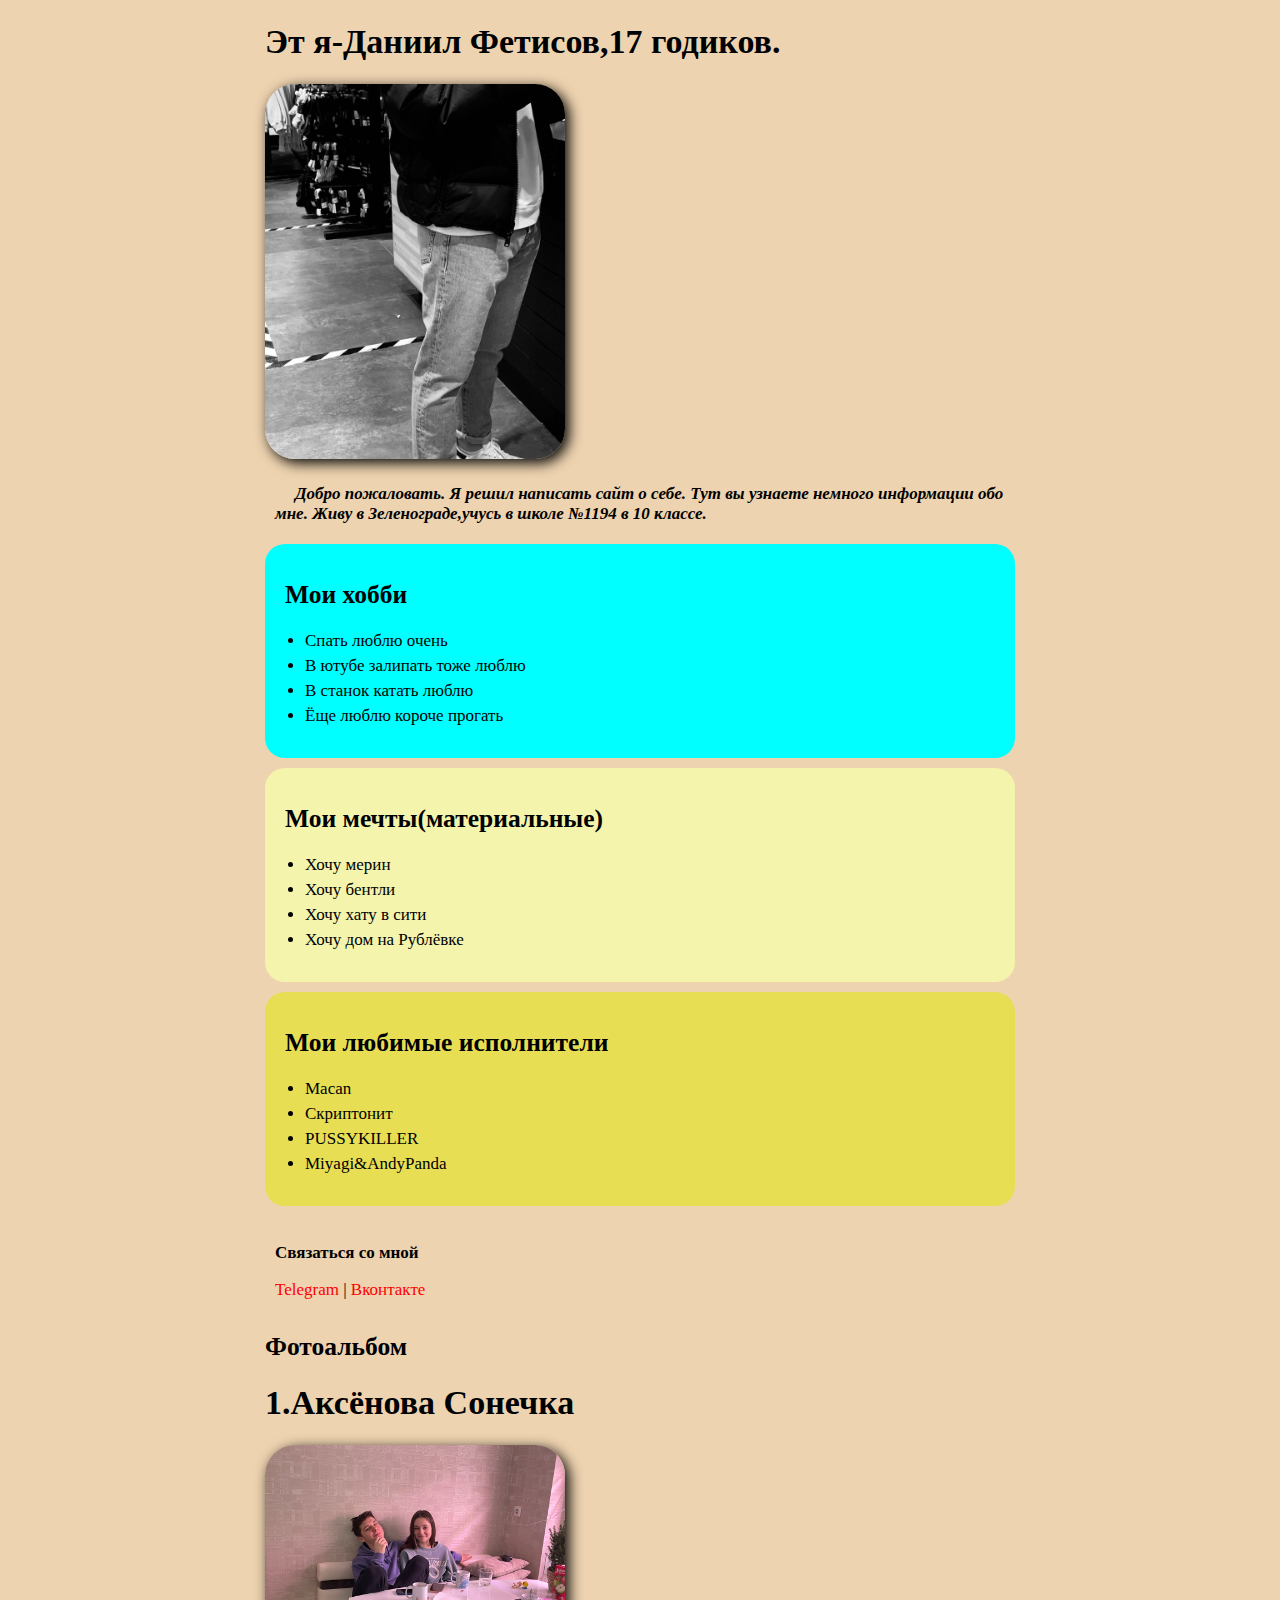
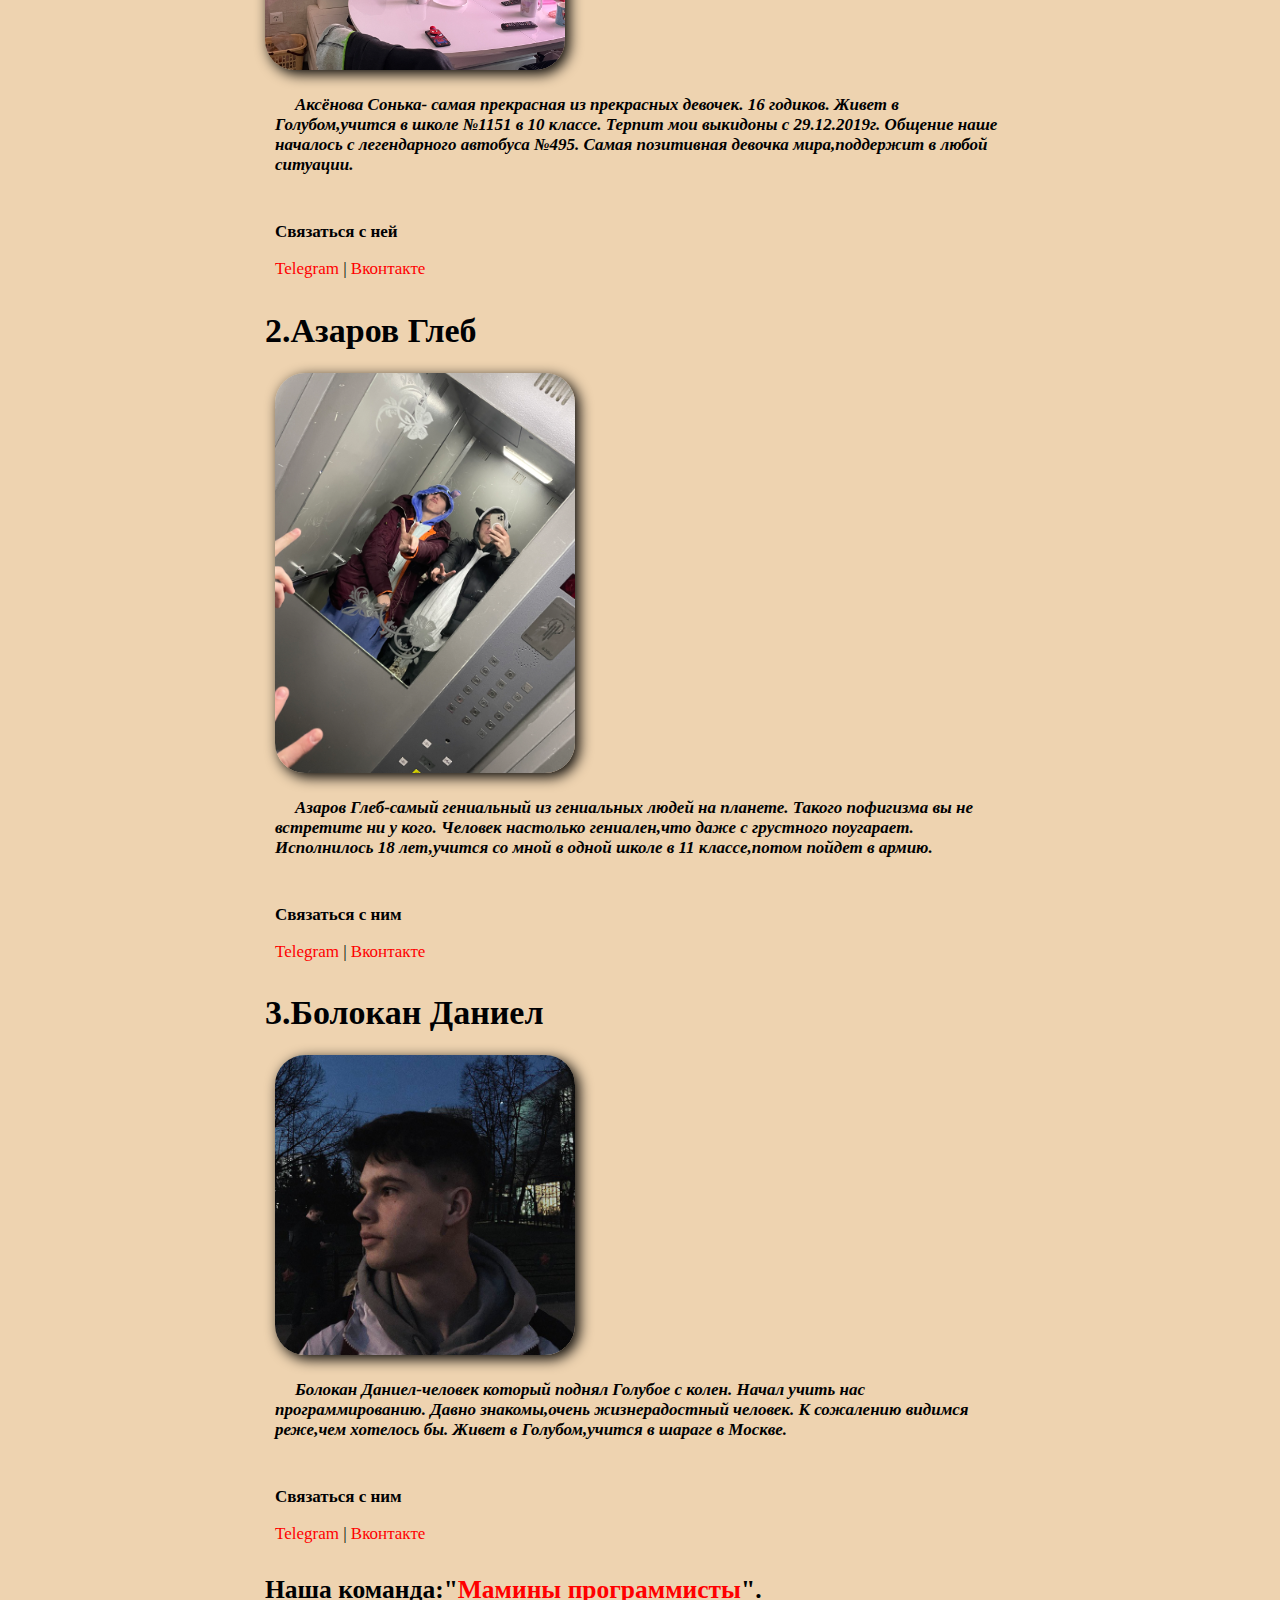
<file: index.html>
<!DOCTYPE html>
<html>
<head>
    <meta charset="UTF-8">
    <title>Эт мое</title>
    <link rel="stylesheet" href="index.css">
</head>
<body>

    <div class="container">
    
<div class="info">
    <h1>Эт я-Даниил Фетисов,17 годиков.</h1>
    <img src="Эт я.jpg" class="avatar">
    <p style="text-indent: 20px;">Добро пожаловать. Я решил написать сайт о себе. Тут вы узнаете немного информации обо мне. Живу в Зеленограде,учусь в школе №1194 в 10 классе.</p>
</div>

<div class="card bg-aqua">
    <h2>Мои хобби</h2> 
    <ul class="list">
        <li>Спать люблю очень</li>
        <li>В ютубе залипать тоже люблю</li>
        <li>В станок катать люблю</li>
        <li>Ёще люблю короче прогать</li>
    </ul>
</div>

<div class="card bg-yellow">
    <h2>Мои мечты(материальные)</h2>
    <ul class="lost">
        <li>Хочу мерин</li>
        <li>Хочу бентли</li>
        <li>Хочу хату в сити</li>
        <li>Хочу дом на Рублёвке</li>
    </ul>
</div>

<div class="card bg-white">
    <h2>Мои любимые исполнители</h2>
    <ul class="lust">
        <li>Macan</li>
        <li>Скриптонит</li>
        <li>PUSSYKILLER</li>
        <li>Miyagi&AndyPanda</li>
    </ul>
</div>    

<div class="social">
    <p><strong>Связаться со мной</strong></p>
    <a href="https://t.me/chydokakoeto" target="_blank">Telegram</a>
    |
    <a href="https://vk.com/1welcome_here1" target="_blank">Вконтакте</a>
</div>

    <h2>Фотоальбом</h2> 

<div class="info">
    <h1>1.Аксёнова Сонечка</h1>
    <img src="we2.jpeg" class="avatar">
    <p style="text-indent: 20px;"> Аксёнова Сонька-<strong> самая </strong> прекрасная из прекрасных девочек. 16 годиков. Живет в Голубом,учится в школе №1151 в 10 классе. Терпит мои выкидоны с 29.12.2019г. Общение наше началось с легендарного автобуса №495. Самая позитивная девочка мира,поддержит в любой ситуации.</p>
</div>
<div class="social">
    <p><strong>Связаться с ней</strong></p>
    <a href="https://t.me/sssssknw" target="_blank">Telegram</a>
    |
    <a href="https://vk.com/ssknw" target="_blank">Вконтакте</a>
</div>

<div class="info">
    <h1>2.Азаров Глеб</h1>
    <p><img src="IMG_3299.jpeg" class="avatar"></p>
    <p style="text-indent: 20px;">Азаров Глеб-самый гениальный из гениальных людей на планете. Такого пофигизма вы не встретите ни у кого. Человек настолько гениален,что даже с грустного поугарает. Исполнилось 18 лет,учится со мной в одной школе в 11 классе,потом пойдет в армию.</p>
</div>

<div class="social">
    <p><strong>Связаться с ним</strong></p>
    <a href="https://t.me/GGGLEBATY" target="_blank">Telegram</a>
    |
    <a href="https://vk.com/gglebaty1703" target="_blank">Вконтакте</a>
</div>

<div class="info">
    <h1>3.Болокан Даниел</h1>
    <p><img src="2022-05-07 14.16.06.jpg" class="avatar"></p>
    <p style="text-indent: 20px;">Болокан Даниел-человек который поднял Голубое с колен. Начал учить нас программированию. Давно знакомы,очень жизнерадостный человек. К сожалению видимся реже,чем хотелось бы. Живет в Голубом,учится в шараге в Москве.</p>
</div>
<div class="social">
    <p><strong>Связаться с ним</strong></p>
    <a href="https://t.me/Fistic1" target="_blank">Telegram</a>
    |
    <a href="https://vk.com/daniel.bolokan" target="_blank">Вконтакте</a>
</div>


    <h2>Наша команда:"<a href="TEAM.html" target="_blank">Мамины программисты</a>".</h2>


</div>
</body>
</html>
</file>
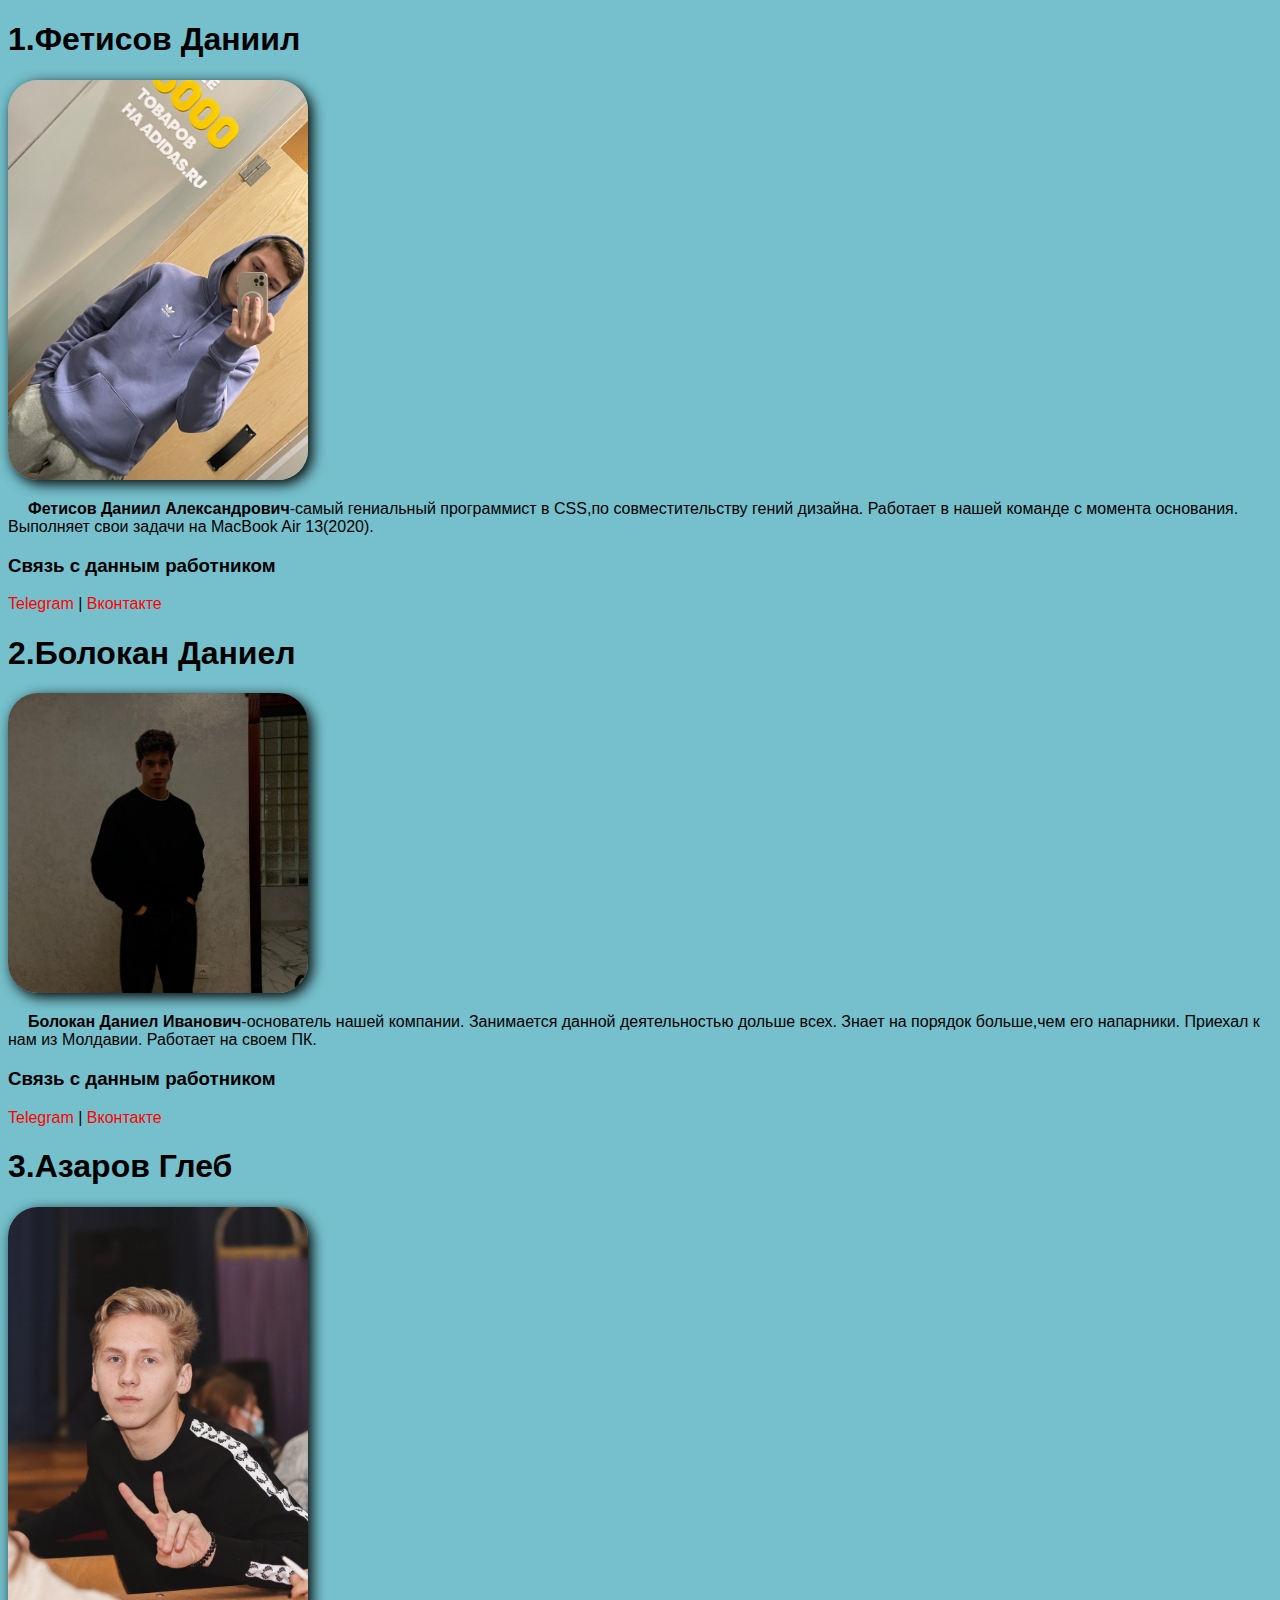
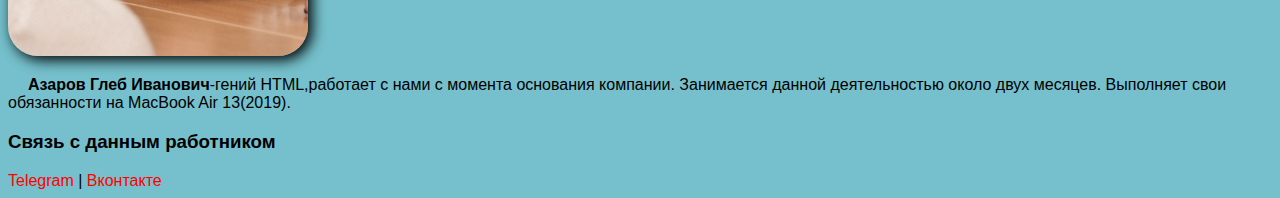
<file: TEAM.html>
<!DOCTYPE html>
<html>
<head>
    <meta charset="UTF-8">
    <title>TEAM</title>
    <link rel="stylesheet" href="TEAM.css">
</head>
<body>

    
    <h1>1.Фетисов Даниил</h1>
    <img src="IMG_2147.jpeg" class="avatar">
    <p style="text-indent: 20px;"> <strong>Фетисов Даниил Александрович</strong>-самый гениальный программист в CSS,по совместительству гений дизайна. Работает в нашей команде с момента основания. Выполняет свои задачи на MacBook Air 13(2020).</p>
    <h3>Связь с данным работником</h3>
    <a href="https://t.me/chydokakoeto" target="_blank">Telegram</a>
    |
    <a href="https://vk.com/1welcome_here1" target="_blank">Вконтакте</a>


    <h1>2.Болокан Даниел</h1>
    <img src="Daniel.jpg" class="avatar">
    <p style="text-indent: 20px;"> <strong>Болокан Даниел Иванович</strong>-основатель нашей компании. Занимается данной деятельностью дольше всех. Знает на порядок больше,чем его напарники. Приехал к нам из Молдавии. Работает на своем ПК.</p>
    <h3>Связь с данным работником</h3>
    <a href="https://t.me/Fistic1" target="_blank">Telegram</a>
    |
    <a href="https://vk.com/daniel.bolokan" target="_blank">Вконтакте</a>


    <h1>3.Азаров Глеб</h1>
    <img src="Azarov.jpg" class="avatar">
    <p style="text-indent: 20px;"> <strong>Азаров Глеб Иванович</strong>-гений HTML,работает с нами с момента основания компании. Занимается данной деятельностью около двух месяцев. Выполняет свои обязанности на MacBook Air 13(2019).</p>
    <h3>Связь с данным работником</h3>
    <a href="https://t.me/GGGLEBATY" target="_blank">Telegram</a>
    |
    <a href="https://vk.com/gglebaty1703" target="_blank">Вконтакте</a>
</body>
</html>
</file>
<file: index.css>
body {
    background-color: rgb(238, 211, 176);
    color: rgb(0, 1, 3);

    font-size: 17px;
    font-weight: normal;
    font-family: Cambria, Cochin, Georgia, Times, 'Times New Roman', serif;
}

a {
    color: rgb(255, 0, 0);
    text-decoration: none;
}

a:hover {
    text-decoration: underline;
}

a:visited {
    color: rgb(31, 2, 250);
}

.avatar {
    width: 300px;
    border-radius: 30px;
    box-shadow: 4px 4px 14px black;
}

.info {
    margin-bottom: 20px;
}

.info p {
    color: black;
    margin: 10px;
    font-style: italic;
    font-weight: bold;
    text-decoration: none;
    margin-top: 20px;
}

.container {
    max-width: 750px;
    margin: auto;
}

.bg-aqua {
    background-color: aqua;
}

.bg-yellow {
    background-color: rgb(244, 244, 172);
}

.bg-white {
    background-color: rgb(232, 222, 83);
}

.card {
    padding: 15px 20px;
    margin-bottom: 20px;
    border-radius: 20px;
}

.card {
    margin-bottom: 10px;
}

.list {
    padding: 0 20px;
}

.list li {
    margin-bottom: 5px;
}

.lost {
    padding: 0 20px;
}

.lost li {
    margin-bottom: 5px;
}

.lust {
    padding: 0 20px;
}

.lust li {
    margin-bottom: 5px;
}

.social {
    padding: 10px;
}
</file>
<file: TEAM.css>
body {
    background-color: rgb(117, 192, 204);
    color: #000;

    font-size: 16px;
    font-weight: normal;
    font-family: 'Trebuchet MS', 'Lucida Sans Unicode', 'Lucida Grande', 'Lucida Sans', Arial, sans-serif;
}

a {
    color: rgb(255, 0, 0);
    text-decoration: none;
}

a:hover {
    text-decoration: underline;
}

a:visited {
    color: rgb(31, 2, 250);
}

.avatar {
    width: 300px;
    border-radius: 30px;
    box-shadow: 4px 4px 14px black;
}
</file>
